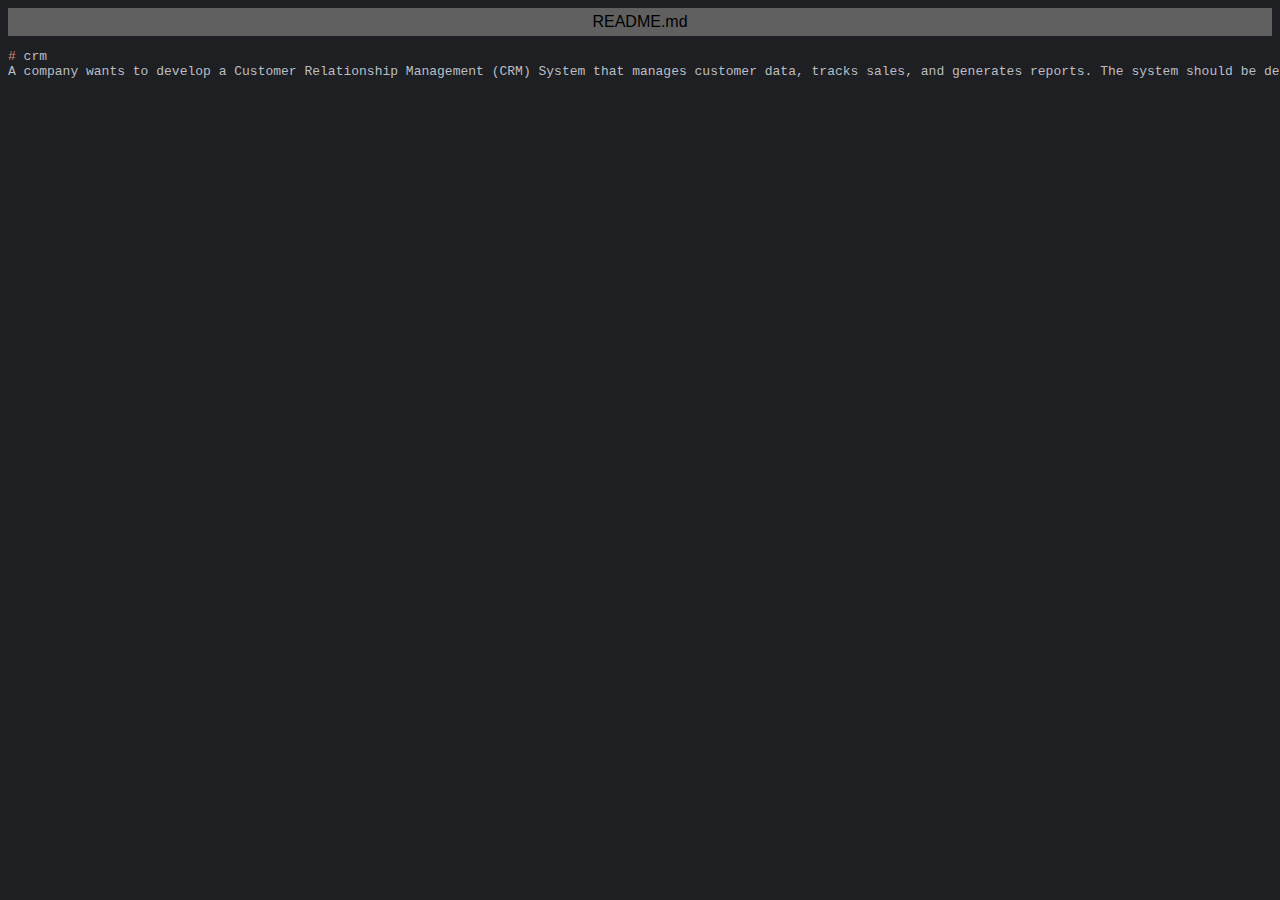
<file: README.md.html>
<html>
<head>
<title>README.md</title>
<meta http-equiv="Content-Type" content="text/html; charset=utf-8">
<style type="text/css">
.s0 { color: #cf8e6d;}
.s1 { color: #bcbec4;}
.s2 { color: #bcbec4;}
</style>
</head>
<body bgcolor="#1e1f22">
<table CELLSPACING=0 CELLPADDING=5 COLS=1 WIDTH="100%" BGCOLOR="#606060" >
<tr><td><center>
<font face="Arial, Helvetica" color="#000000">
README.md</font>
</center></td></tr></table>
<pre><span class="s0"># </span><span class="s2">crm</span>
<span class="s2">A company wants to develop a Customer Relationship Management </span><span class="s1">(</span><span class="s2">CRM</span><span class="s1">) </span><span class="s2">System that manages customer data, tracks sales, and generates reports. The system should be designed using modular programming principles, where different functionalities are separated into distinct modules.</span>
</pre>
</body>
</html>
</file>
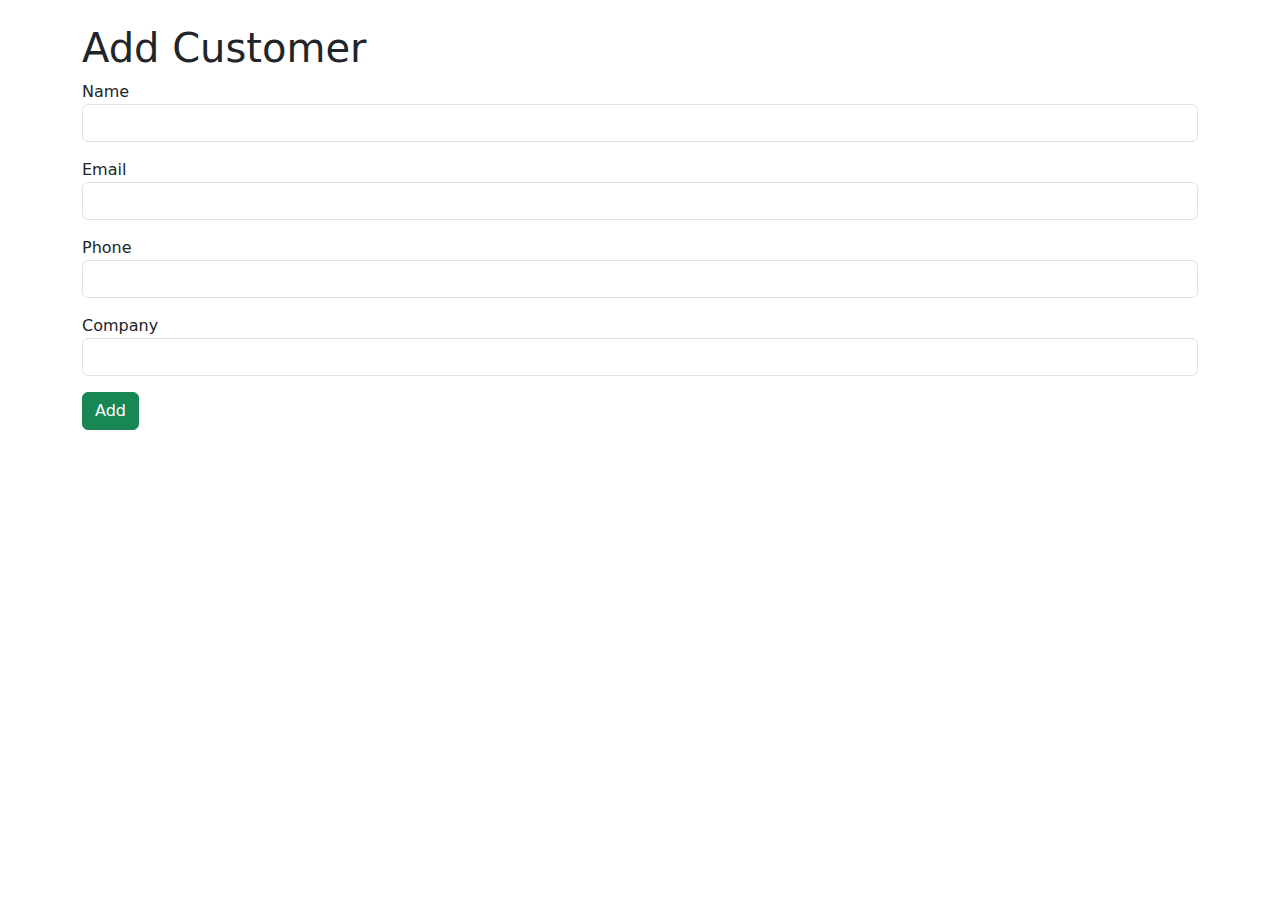
<file: templates/add_customer.html>
<!DOCTYPE html>
<html lang="en">
<head>
    <title>Add Customer</title>
    <link rel="stylesheet" href="https://cdn.jsdelivr.net/npm/bootstrap@5.3.0/dist/css/bootstrap.min.css">
</head>
<body>
    <div class="container">
        <h1 class="mt-4" id="heading-add-customer">Add Customer</h1>
        <form method="POST" id="form-add-customer">
            <div class="mb-3">
                <label for="input-name">Name</label>
                <input type="text" name="name" class="form-control" id="input-name" required>
            </div>
            <div class="mb-3">
                <label for="input-email">Email</label>
                <input type="email" name="email" class="form-control" id="input-email" required>
            </div>
            <div class="mb-3">
                <label for="input-phone">Phone</label>
                <input type="text" name="phone" class="form-control" id="input-phone" required>
            </div>
            <div class="mb-3">
                <label for="input-company">Company</label>
                <input type="text" name="company" class="form-control" id="input-company" required>
            </div>
            <button type="submit" class="btn btn-success" id="btn-submit-customer">Add</button>
        </form>
    </div>
</body>
</html>
</file>
